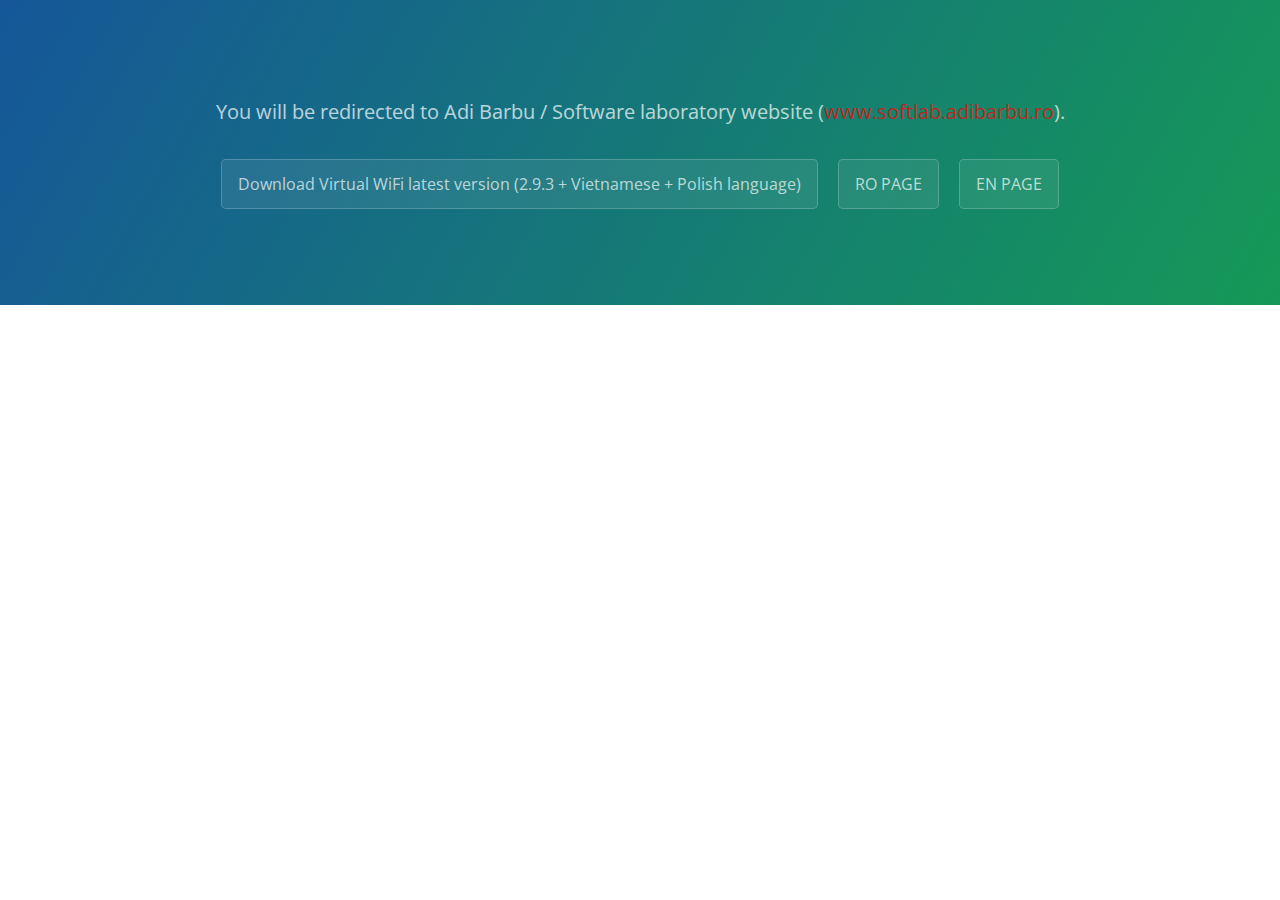
<file: index.html>
<!DOCTYPE html>
<html lang="en-us">
  <head>
    <meta charset="UTF-8">
    <title>AdiBarbu Software</title>
    <meta name="viewport" content="width=device-width, initial-scale=1">
    <link rel="stylesheet" type="text/css" href="stylesheets/normalize.css" media="screen">
    <link href='https://fonts.googleapis.com/css?family=Open+Sans:400,700' rel='stylesheet' type='text/css'>
    <link rel="stylesheet" type="text/css" href="stylesheets/stylesheet.css" media="screen">
    <link rel="stylesheet" type="text/css" href="stylesheets/github-light.css" media="screen">
    
    <meta http-equiv="refresh" content="5; URL=http://www.softlab.adibarbu.ro">
    <meta name="keywords" content="automatic redirection">
    
  </head>
  <body>
    <section class="page-header">
      <h2 class="project-tagline">You will be redirected to Adi Barbu / Software laboratory website (<a style="color:red;" href = "www.softlab.adibarbu.ro">www.softlab.adibarbu.ro</a>).</h2>
      <a href="/InstallerVirtualWiFi12.9.3_VN_PL_updates.exe" class="btn">Download Virtual WiFi latest version (2.9.3 + Vietnamese + Polish language)</a>
      <a href="http://www.adibarbu.ro/p/virtual-wifi.html" class="btn">RO PAGE</a>
      <a href="http://www.en.adibarbu.ro/p/virtual-wifi.html" class="btn">EN PAGE</a>
    </section>
<script>
  (function(i,s,o,g,r,a,m){i['GoogleAnalyticsObject']=r;i[r]=i[r]||function(){
  (i[r].q=i[r].q||[]).push(arguments)},i[r].l=1*new Date();a=s.createElement(o),
  m=s.getElementsByTagName(o)[0];a.async=1;a.src=g;m.parentNode.insertBefore(a,m)
  })(window,document,'script','https://www.google-analytics.com/analytics.js','ga');

  ga('create', 'UA-79589027-1', 'auto');
  ga('send', 'pageview');

</script>
  </body>
</html>
</file>
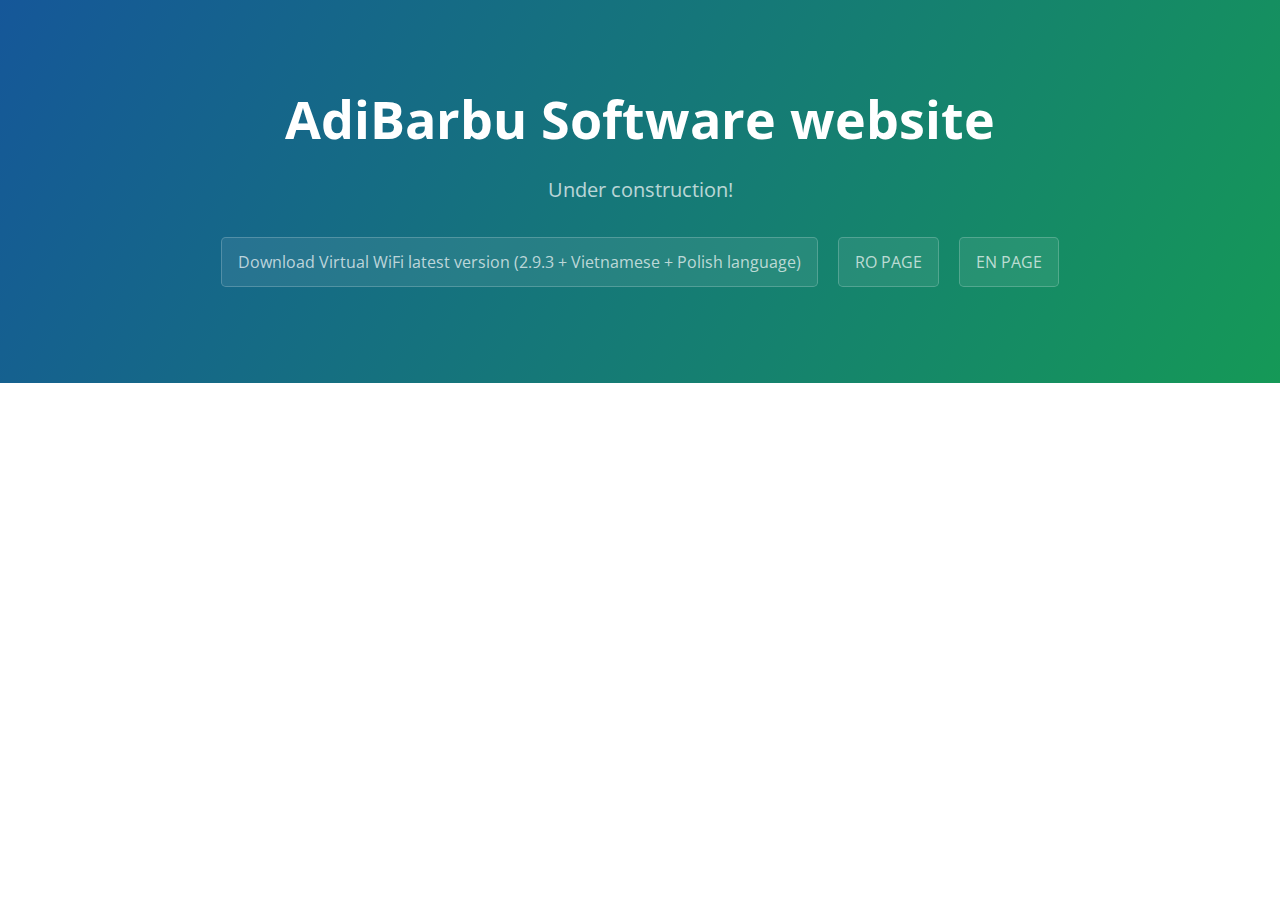
<file: virtual-wifi/index.html>
<!DOCTYPE html>
<html lang="en-us">
  <head>
    <meta charset="UTF-8">
    <title>AdiBarbu Software</title>
    <meta name="viewport" content="width=device-width, initial-scale=1">
    <link rel="stylesheet" type="text/css" href="stylesheets/normalize.css" media="screen">
    <link href='https://fonts.googleapis.com/css?family=Open+Sans:400,700' rel='stylesheet' type='text/css'>
    <link rel="stylesheet" type="text/css" href="stylesheets/stylesheet.css" media="screen">
    <link rel="stylesheet" type="text/css" href="stylesheets/github-light.css" media="screen">
  </head>
  <body>
    <section class="page-header">
      <h1 class="project-name">AdiBarbu Software website</h1>
      <h2 class="project-tagline">Under construction!</h2>
      <a href="/InstallerVirtualWiFi2.9.3_VN_PL_updates.exe" class="btn">Download Virtual WiFi latest version (2.9.3 + Vietnamese + Polish language)</a>
      <a href="http://www.adibarbu.ro/p/virtual-wifi.html" class="btn">RO PAGE</a>
      <a href="http://www.en.adibarbu.ro/p/virtual-wifi.html" class="btn">EN PAGE</a>
    </section>

  
  
  </body>
</html>
</file>
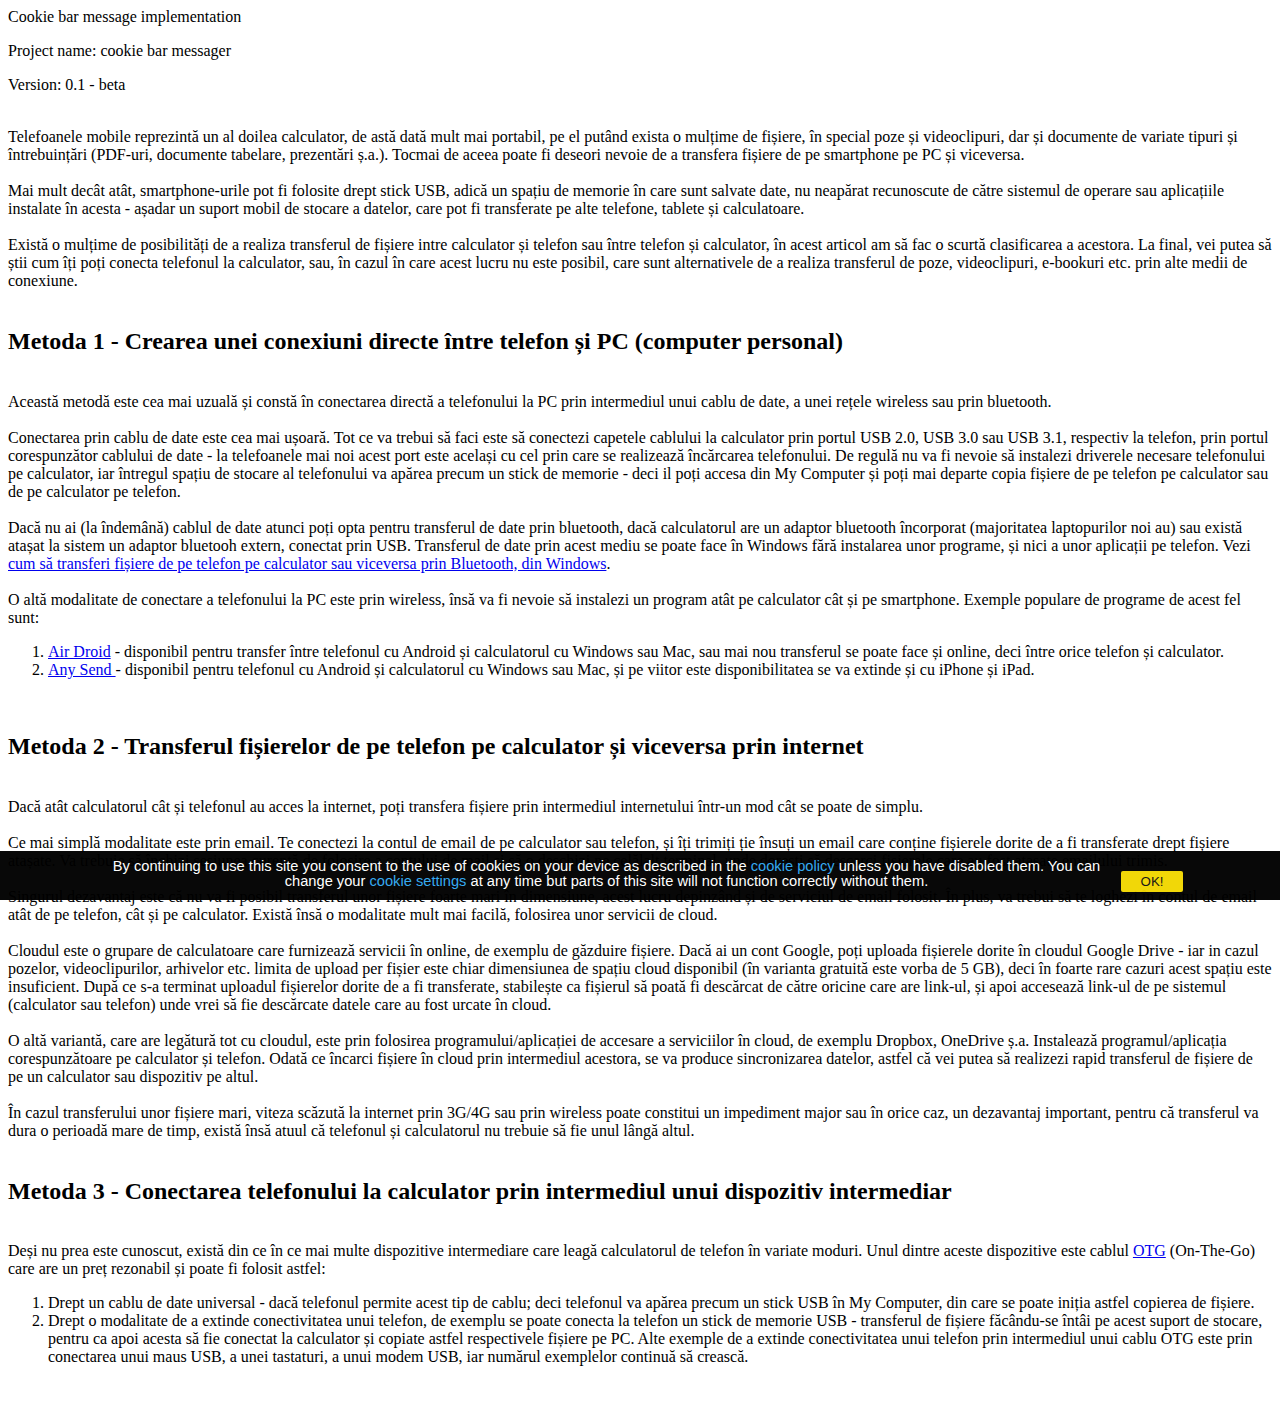
<file: test/in.html>
<!DOCTYPE>
<html>

<head>
<meta charset='UTF-8'/>
    <title>Cookie Bar implementation</title>
	<script src="cookie.js"></script>
	
	<link rel="stylesheet" href="css.css">

</head>

<body onload="checkCookie();">

    <p>Cookie bar message implementation</p>
    <p>Project name: cookie bar messager</p>
    <p>Version: 0.1 - beta</p>
<br/>Telefoanele mobile reprezintă un al doilea calculator, de astă dată mult mai portabil, pe el putând exista o mulțime de fișiere, în special poze și videoclipuri, dar și documente de variate tipuri și întrebuințări (PDF-uri, documente tabelare, prezentări ș.a.). Tocmai de aceea poate fi deseori nevoie de a transfera fișiere de pe smartphone pe PC și viceversa.<br/>
<br/>
Mai mult decât atât, smartphone-urile pot fi folosite drept stick USB, adică un spațiu de memorie în care sunt salvate date, nu neapărat recunoscute de către sistemul de operare sau aplicațiile instalate în acesta - așadar un suport mobil de stocare a datelor, care pot fi transferate pe alte telefone, tablete și calculatoare.<br/>
<br/>
Există o mulțime de posibilități de a realiza transferul de fișiere intre calculator și telefon sau între telefon și calculator, în acest articol am să fac o scurtă clasificarea a acestora. La final, vei putea să știi cum îți poți conecta telefonul la calculator, sau, în cazul în care acest lucru nu este posibil, care sunt alternativele de a realiza transferul de poze, videoclipuri, e-bookuri etc. prin alte medii de conexiune.<br/>
<a name='more'></a><br/>
<h2>
Metoda 1 - Crearea unei conexiuni directe între telefon și PC (computer personal)&nbsp;</h2>
<br/>
Această metodă este cea mai uzuală și constă în conectarea directă a telefonului la PC prin intermediul unui cablu de date, a unei rețele wireless sau prin bluetooth.<br/>
<br/>
Conectarea prin cablu de date este cea mai ușoară. Tot ce va trebui să faci este să conectezi capetele cablului la calculator prin portul USB 2.0, USB 3.0 sau USB 3.1, respectiv la telefon, prin portul corespunzător cablului de date - la telefoanele mai noi acest port este același cu cel prin care se realizează încărcarea telefonului. De regulă nu va fi nevoie să instalezi driverele necesare telefonului pe calculator, iar întregul spațiu de stocare al telefonului va apărea precum un stick de memorie - deci il poți accesa din My Computer și poți mai departe copia fișiere de pe telefon pe calculator sau de pe calculator pe telefon.<br/>
<br/>
Dacă nu ai (la îndemână) cablul de date atunci poți opta pentru transferul de date prin bluetooth, dacă calculatorul are un adaptor bluetooth încorporat (majoritatea laptopurilor noi au) sau există atașat la sistem un adaptor bluetooh extern, conectat prin USB. Transferul de date prin acest mediu se poate face în Windows fără instalarea unor programe, și nici a unor aplicații pe telefon. Vezi <a href="http://www.adibarbu.ro/2016/07/transfer-fisiere-telefon-calculator-bluetooth.html">cum să transferi fișiere de pe telefon pe calculator sau viceversa prin Bluetooth, din Windows</a>.<br/>
<br/>
O altă modalitate de conectare a telefonului la PC este prin wireless, însă va fi nevoie să instalezi un program atât pe calculator cât și pe smartphone. Exemple populare de programe de acest fel sunt:<br/>
<ol>
<li><a href="http://airdroid.com/" rel="nofollow">Air Droid</a> - disponibil pentru transfer între telefonul cu Android și calculatorul cu Windows sau Mac, sau mai nou transferul se poate face și online, deci între orice telefon și calculator.</li>
<li><a href="https://www.getanysend.com/" rel="nofollow">Any Send </a>- disponibil pentru telefonul cu Android și calculatorul cu Windows sau Mac, și pe viitor este disponibilitatea se va extinde și cu iPhone și iPad.</li>
</ol>
<br/>
<h2>
Metoda 2 - Transferul fișierelor de pe telefon pe calculator și viceversa prin internet</h2>
<br/>
Dacă atât calculatorul cât și telefonul au acces la internet, poți transfera fișiere prin intermediul internetului într-un mod cât se poate de simplu.<br/>
<br/>
Ce mai simplă modalitate este prin email. Te conectezi la contul de email de pe calculator sau telefon, și îți trimiți ție însuți un email care conține fișierele dorite de a fi transferate drept fișiere atașate. Va trebuie să închizi sesiunea curentă de folosire a contului de mail și să o deschizi pe celălalt terminal, unde dorești să descarci fișierele care au fost atașate emailului trimis.<br/>
<br/>
Singurul dezavantaj este că nu va fi posibil transferul unor fișiere foarte mari în dimensiune, acest lucru depinzând și de serviciul de email folosit. În plus, va trebui să te loghezi în contul de email atât de pe telefon, cât și pe calculator. Există însă o modalitate mult mai facilă, folosirea unor servicii de cloud.<br/>
<br/>
Cloudul este o grupare de calculatoare care furnizează servicii în online, de exemplu de găzduire fișiere. Dacă ai un cont Google, poți uploada fișierele dorite în cloudul Google Drive - iar in cazul pozelor, videoclipurilor, arhivelor etc. limita de upload per fișier este chiar dimensiunea de spațiu cloud disponibil (în varianta gratuită este vorba de 5 GB), deci în foarte rare cazuri acest spațiu este insuficient. După ce s-a terminat uploadul fișierelor dorite de a fi transferate, stabilește ca fișierul să poată fi descărcat de către oricine care are link-ul, și apoi accesează link-ul de pe sistemul (calculator sau telefon) unde vrei să fie descărcate datele care au fost urcate în cloud.<br/>
<br/>
O altă variantă, care are legătură tot cu cloudul, este prin folosirea programului/aplicației de accesare a serviciilor în cloud, de exemplu Dropbox, OneDrive ș.a. Instalează programul/aplicația corespunzătoare pe calculator și telefon. Odată ce încarci fișiere în cloud prin intermediul acestora, se va produce sincronizarea datelor, astfel că vei putea să realizezi rapid transferul de fișiere de pe un calculator sau dispozitiv pe altul.<br/>
<br/>
În cazul transferului unor fișiere mari, viteza scăzută la internet prin 3G/4G sau prin wireless poate constitui un impediment major sau în orice caz, un dezavantaj important, pentru că transferul va dura o perioadă mare de timp, există însă atuul că telefonul și calculatorul nu trebuie să fie unul lângă altul.<br/>
<br/>
<h2>
Metoda 3 - Conectarea telefonului la calculator prin intermediul unui dispozitiv intermediar</h2>
<br/>
Deși nu prea este cunoscut, există din ce în ce mai multe dispozitive intermediare care leagă calculatorul de telefon în variate moduri. Unul dintre aceste dispozitive este cablul <a href="http://www.adibarbu.ro/2016/06/cablu-otg-ce-inseamna-cum-poate-fi-folosit.html">OTG</a> (On-The-Go) care are un preț rezonabil și poate fi folosit astfel:<br/>
<ol>
<li>Drept un cablu de date universal - dacă telefonul permite acest tip de cablu; deci telefonul va apărea precum un stick USB în My Computer, din care se poate iniția astfel copierea de fișiere.</li>
<li>Drept o modalitate de a extinde conectivitatea unui telefon, de exemplu se poate conecta la telefon un stick de memorie USB - transferul de fișiere făcându-se întâi pe acest suport de stocare, pentru ca apoi acesta să fie conectat la calculator și copiate&nbsp;astfel&nbsp;respectivele fișiere pe PC. Alte exemple de a extinde conectivitatea unui telefon prin intermediul unui cablu OTG este prin conectarea unui maus USB, a unei tastaturi, a unui modem USB, iar numărul exemplelor continuă să crească.</li>
</ol>
<br/>
    <!-- -->
    <div id="eucookies">
        <p>
            By continuing to use this site you consent to the use of cookies on your device as described in the <a href="cookie-policy.html" rel="nofollow">cookie policy</a> unless you have disabled them. <span class="hidden-xs">You can change your <a href="https://www.wikihow.com/Disable-Cookies"
                    rel="nofollow">cookie settings</a> at any time but parts of this site will not function correctly without them.</span>
        </p>

        <button onclick="allowCookies()" >OK!</button>

    </div>
    <div id="eucookiesbottom"></div>
    <!-- -->

</body>

</html>
</file>
<file: stylesheets/stylesheet.css>
* {
  box-sizing: border-box; }

body {
  padding: 0;
  margin: 0;
  font-family: "Open Sans", "Helvetica Neue", Helvetica, Arial, sans-serif;
  font-size: 16px;
  line-height: 1.5;
  color: #606c71; }

a {
  color: #1e6bb8;
  text-decoration: none; }
  a:hover {
    text-decoration: underline; }

.btn {
  display: inline-block;
  margin-bottom: 1rem;
  color: rgba(255, 255, 255, 0.7);
  background-color: rgba(255, 255, 255, 0.08);
  border-color: rgba(255, 255, 255, 0.2);
  border-style: solid;
  border-width: 1px;
  border-radius: 0.3rem;
  transition: color 0.2s, background-color 0.2s, border-color 0.2s; }
  .btn + .btn {
    margin-left: 1rem; }

.btn:hover {
  color: rgba(255, 255, 255, 0.8);
  text-decoration: none;
  background-color: rgba(255, 255, 255, 0.2);
  border-color: rgba(255, 255, 255, 0.3); }

@media screen and (min-width: 64em) {
  .btn {
    padding: 0.75rem 1rem; } }

@media screen and (min-width: 42em) and (max-width: 64em) {
  .btn {
    padding: 0.6rem 0.9rem;
    font-size: 0.9rem; } }

@media screen and (max-width: 42em) {
  .btn {
    display: block;
    width: 100%;
    padding: 0.75rem;
    font-size: 0.9rem; }
    .btn + .btn {
      margin-top: 1rem;
      margin-left: 0; } }

.page-header {
  color: #fff;
  text-align: center;
  background-color: #159957;
  background-image: linear-gradient(120deg, #155799, #159957); }

@media screen and (min-width: 64em) {
  .page-header {
    padding: 5rem 6rem; } }

@media screen and (min-width: 42em) and (max-width: 64em) {
  .page-header {
    padding: 3rem 4rem; } }

@media screen and (max-width: 42em) {
  .page-header {
    padding: 2rem 1rem; } }

.project-name {
  margin-top: 0;
  margin-bottom: 0.1rem; }

@media screen and (min-width: 64em) {
  .project-name {
    font-size: 3.25rem; } }

@media screen and (min-width: 42em) and (max-width: 64em) {
  .project-name {
    font-size: 2.25rem; } }

@media screen and (max-width: 42em) {
  .project-name {
    font-size: 1.75rem; } }

.project-tagline {
  margin-bottom: 2rem;
  font-weight: normal;
  opacity: 0.7; }

@media screen and (min-width: 64em) {
  .project-tagline {
    font-size: 1.25rem; } }

@media screen and (min-width: 42em) and (max-width: 64em) {
  .project-tagline {
    font-size: 1.15rem; } }

@media screen and (max-width: 42em) {
  .project-tagline {
    font-size: 1rem; } }

.main-content :first-child {
  margin-top: 0; }
.main-content img {
  max-width: 100%; }
.main-content h1, .main-content h2, .main-content h3, .main-content h4, .main-content h5, .main-content h6 {
  margin-top: 2rem;
  margin-bottom: 1rem;
  font-weight: normal;
  color: #159957; }
.main-content p {
  margin-bottom: 1em; }
.main-content code {
  padding: 2px 4px;
  font-family: Consolas, "Liberation Mono", Menlo, Courier, monospace;
  font-size: 0.9rem;
  color: #383e41;
  background-color: #f3f6fa;
  border-radius: 0.3rem; }
.main-content pre {
  padding: 0.8rem;
  margin-top: 0;
  margin-bottom: 1rem;
  font: 1rem Consolas, "Liberation Mono", Menlo, Courier, monospace;
  color: #567482;
  word-wrap: normal;
  background-color: #f3f6fa;
  border: solid 1px #dce6f0;
  border-radius: 0.3rem; }
  .main-content pre > code {
    padding: 0;
    margin: 0;
    font-size: 0.9rem;
    color: #567482;
    word-break: normal;
    white-space: pre;
    background: transparent;
    border: 0; }
.main-content .highlight {
  margin-bottom: 1rem; }
  .main-content .highlight pre {
    margin-bottom: 0;
    word-break: normal; }
.main-content .highlight pre, .main-content pre {
  padding: 0.8rem;
  overflow: auto;
  font-size: 0.9rem;
  line-height: 1.45;
  border-radius: 0.3rem; }
.main-content pre code, .main-content pre tt {
  display: inline;
  max-width: initial;
  padding: 0;
  margin: 0;
  overflow: initial;
  line-height: inherit;
  word-wrap: normal;
  background-color: transparent;
  border: 0; }
  .main-content pre code:before, .main-content pre code:after, .main-content pre tt:before, .main-content pre tt:after {
    content: normal; }
.main-content ul, .main-content ol {
  margin-top: 0; }
.main-content blockquote {
  padding: 0 1rem;
  margin-left: 0;
  color: #819198;
  border-left: 0.3rem solid #dce6f0; }
  .main-content blockquote > :first-child {
    margin-top: 0; }
  .main-content blockquote > :last-child {
    margin-bottom: 0; }
.main-content table {
  display: block;
  width: 100%;
  overflow: auto;
  word-break: normal;
  word-break: keep-all; }
  .main-content table th {
    font-weight: bold; }
  .main-content table th, .main-content table td {
    padding: 0.5rem 1rem;
    border: 1px solid #e9ebec; }
.main-content dl {
  padding: 0; }
  .main-content dl dt {
    padding: 0;
    margin-top: 1rem;
    font-size: 1rem;
    font-weight: bold; }
  .main-content dl dd {
    padding: 0;
    margin-bottom: 1rem; }
.main-content hr {
  height: 2px;
  padding: 0;
  margin: 1rem 0;
  background-color: #eff0f1;
  border: 0; }

@media screen and (min-width: 64em) {
  .main-content {
    max-width: 64rem;
    padding: 2rem 6rem;
    margin: 0 auto;
    font-size: 1.1rem; } }

@media screen and (min-width: 42em) and (max-width: 64em) {
  .main-content {
    padding: 2rem 4rem;
    font-size: 1.1rem; } }

@media screen and (max-width: 42em) {
  .main-content {
    padding: 2rem 1rem;
    font-size: 1rem; } }

.site-footer {
  padding-top: 2rem;
  margin-top: 2rem;
  border-top: solid 1px #eff0f1; }

.site-footer-owner {
  display: block;
  font-weight: bold; }

.site-footer-credits {
  color: #819198; }

@media screen and (min-width: 64em) {
  .site-footer {
    font-size: 1rem; } }

@media screen and (min-width: 42em) and (max-width: 64em) {
  .site-footer {
    font-size: 1rem; } }

@media screen and (max-width: 42em) {
  .site-footer {
    font-size: 0.9rem; } }
</file>
<file: stylesheets/github-light.css>
/*
The MIT License (MIT)

Copyright (c) 2015 GitHub, Inc.

Permission is hereby granted, free of charge, to any person obtaining a copy
of this software and associated documentation files (the "Software"), to deal
in the Software without restriction, including without limitation the rights
to use, copy, modify, merge, publish, distribute, sublicense, and/or sell
copies of the Software, and to permit persons to whom the Software is
furnished to do so, subject to the following conditions:

The above copyright notice and this permission notice shall be included in all
copies or substantial portions of the Software.

THE SOFTWARE IS PROVIDED "AS IS", WITHOUT WARRANTY OF ANY KIND, EXPRESS OR
IMPLIED, INCLUDING BUT NOT LIMITED TO THE WARRANTIES OF MERCHANTABILITY,
FITNESS FOR A PARTICULAR PURPOSE AND NONINFRINGEMENT. IN NO EVENT SHALL THE
AUTHORS OR COPYRIGHT HOLDERS BE LIABLE FOR ANY CLAIM, DAMAGES OR OTHER
LIABILITY, WHETHER IN AN ACTION OF CONTRACT, TORT OR OTHERWISE, ARISING FROM,
OUT OF OR IN CONNECTION WITH THE SOFTWARE OR THE USE OR OTHER DEALINGS IN THE
SOFTWARE.

*/

.pl-c /* comment */ {
  color: #969896;
}

.pl-c1      /* constant, markup.raw, meta.diff.header, meta.module-reference, meta.property-name, support, support.constant, support.variable, variable.other.constant */,
.pl-s .pl-v /* string variable */ {
  color: #0086b3;
}

.pl-e  /* entity */,
.pl-en /* entity.name */ {
  color: #795da3;
}

.pl-s .pl-s1 /* string source */,
.pl-smi      /* storage.modifier.import, storage.modifier.package, storage.type.java, variable.other, variable.parameter.function */ {
  color: #333;
}

.pl-ent /* entity.name.tag */ {
  color: #63a35c;
}

.pl-k /* keyword, storage, storage.type */ {
  color: #a71d5d;
}

.pl-pds              /* punctuation.definition.string, string.regexp.character-class */,
.pl-s                /* string */,
.pl-s .pl-pse .pl-s1 /* string punctuation.section.embedded source */,
.pl-sr               /* string.regexp */,
.pl-sr .pl-cce       /* string.regexp constant.character.escape */,
.pl-sr .pl-sra       /* string.regexp string.regexp.arbitrary-repitition */,
.pl-sr .pl-sre       /* string.regexp source.ruby.embedded */ {
  color: #183691;
}

.pl-v /* variable */ {
  color: #ed6a43;
}

.pl-id /* invalid.deprecated */ {
  color: #b52a1d;
}

.pl-ii /* invalid.illegal */ {
  background-color: #b52a1d;
  color: #f8f8f8;
}

.pl-sr .pl-cce /* string.regexp constant.character.escape */ {
  color: #63a35c;
  font-weight: bold;
}

.pl-ml /* markup.list */ {
  color: #693a17;
}

.pl-mh        /* markup.heading */,
.pl-mh .pl-en /* markup.heading entity.name */,
.pl-ms        /* meta.separator */ {
  color: #1d3e81;
  font-weight: bold;
}

.pl-mq /* markup.quote */ {
  color: #008080;
}

.pl-mi /* markup.italic */ {
  color: #333;
  font-style: italic;
}

.pl-mb /* markup.bold */ {
  color: #333;
  font-weight: bold;
}

.pl-md /* markup.deleted, meta.diff.header.from-file */ {
  background-color: #ffecec;
  color: #bd2c00;
}

.pl-mi1 /* markup.inserted, meta.diff.header.to-file */ {
  background-color: #eaffea;
  color: #55a532;
}

.pl-mdr /* meta.diff.range */ {
  color: #795da3;
  font-weight: bold;
}

.pl-mo /* meta.output */ {
  color: #1d3e81;
}
</file>
<file: virtual-wifi/stylesheets/stylesheet.css>
* {
  box-sizing: border-box; }

body {
  padding: 0;
  margin: 0;
  font-family: "Open Sans", "Helvetica Neue", Helvetica, Arial, sans-serif;
  font-size: 16px;
  line-height: 1.5;
  color: #606c71; }

a {
  color: #1e6bb8;
  text-decoration: none; }
  a:hover {
    text-decoration: underline; }

.btn {
  display: inline-block;
  margin-bottom: 1rem;
  color: rgba(255, 255, 255, 0.7);
  background-color: rgba(255, 255, 255, 0.08);
  border-color: rgba(255, 255, 255, 0.2);
  border-style: solid;
  border-width: 1px;
  border-radius: 0.3rem;
  transition: color 0.2s, background-color 0.2s, border-color 0.2s; }
  .btn + .btn {
    margin-left: 1rem; }

.btn:hover {
  color: rgba(255, 255, 255, 0.8);
  text-decoration: none;
  background-color: rgba(255, 255, 255, 0.2);
  border-color: rgba(255, 255, 255, 0.3); }

@media screen and (min-width: 64em) {
  .btn {
    padding: 0.75rem 1rem; } }

@media screen and (min-width: 42em) and (max-width: 64em) {
  .btn {
    padding: 0.6rem 0.9rem;
    font-size: 0.9rem; } }

@media screen and (max-width: 42em) {
  .btn {
    display: block;
    width: 100%;
    padding: 0.75rem;
    font-size: 0.9rem; }
    .btn + .btn {
      margin-top: 1rem;
      margin-left: 0; } }

.page-header {
  color: #fff;
  text-align: center;
  background-color: #159957;
  background-image: linear-gradient(120deg, #155799, #159957); }

@media screen and (min-width: 64em) {
  .page-header {
    padding: 5rem 6rem; } }

@media screen and (min-width: 42em) and (max-width: 64em) {
  .page-header {
    padding: 3rem 4rem; } }

@media screen and (max-width: 42em) {
  .page-header {
    padding: 2rem 1rem; } }

.project-name {
  margin-top: 0;
  margin-bottom: 0.1rem; }

@media screen and (min-width: 64em) {
  .project-name {
    font-size: 3.25rem; } }

@media screen and (min-width: 42em) and (max-width: 64em) {
  .project-name {
    font-size: 2.25rem; } }

@media screen and (max-width: 42em) {
  .project-name {
    font-size: 1.75rem; } }

.project-tagline {
  margin-bottom: 2rem;
  font-weight: normal;
  opacity: 0.7; }

@media screen and (min-width: 64em) {
  .project-tagline {
    font-size: 1.25rem; } }

@media screen and (min-width: 42em) and (max-width: 64em) {
  .project-tagline {
    font-size: 1.15rem; } }

@media screen and (max-width: 42em) {
  .project-tagline {
    font-size: 1rem; } }

.main-content :first-child {
  margin-top: 0; }
.main-content img {
  max-width: 100%; }
.main-content h1, .main-content h2, .main-content h3, .main-content h4, .main-content h5, .main-content h6 {
  margin-top: 2rem;
  margin-bottom: 1rem;
  font-weight: normal;
  color: #159957; }
.main-content p {
  margin-bottom: 1em; }
.main-content code {
  padding: 2px 4px;
  font-family: Consolas, "Liberation Mono", Menlo, Courier, monospace;
  font-size: 0.9rem;
  color: #383e41;
  background-color: #f3f6fa;
  border-radius: 0.3rem; }
.main-content pre {
  padding: 0.8rem;
  margin-top: 0;
  margin-bottom: 1rem;
  font: 1rem Consolas, "Liberation Mono", Menlo, Courier, monospace;
  color: #567482;
  word-wrap: normal;
  background-color: #f3f6fa;
  border: solid 1px #dce6f0;
  border-radius: 0.3rem; }
  .main-content pre > code {
    padding: 0;
    margin: 0;
    font-size: 0.9rem;
    color: #567482;
    word-break: normal;
    white-space: pre;
    background: transparent;
    border: 0; }
.main-content .highlight {
  margin-bottom: 1rem; }
  .main-content .highlight pre {
    margin-bottom: 0;
    word-break: normal; }
.main-content .highlight pre, .main-content pre {
  padding: 0.8rem;
  overflow: auto;
  font-size: 0.9rem;
  line-height: 1.45;
  border-radius: 0.3rem; }
.main-content pre code, .main-content pre tt {
  display: inline;
  max-width: initial;
  padding: 0;
  margin: 0;
  overflow: initial;
  line-height: inherit;
  word-wrap: normal;
  background-color: transparent;
  border: 0; }
  .main-content pre code:before, .main-content pre code:after, .main-content pre tt:before, .main-content pre tt:after {
    content: normal; }
.main-content ul, .main-content ol {
  margin-top: 0; }
.main-content blockquote {
  padding: 0 1rem;
  margin-left: 0;
  color: #819198;
  border-left: 0.3rem solid #dce6f0; }
  .main-content blockquote > :first-child {
    margin-top: 0; }
  .main-content blockquote > :last-child {
    margin-bottom: 0; }
.main-content table {
  display: block;
  width: 100%;
  overflow: auto;
  word-break: normal;
  word-break: keep-all; }
  .main-content table th {
    font-weight: bold; }
  .main-content table th, .main-content table td {
    padding: 0.5rem 1rem;
    border: 1px solid #e9ebec; }
.main-content dl {
  padding: 0; }
  .main-content dl dt {
    padding: 0;
    margin-top: 1rem;
    font-size: 1rem;
    font-weight: bold; }
  .main-content dl dd {
    padding: 0;
    margin-bottom: 1rem; }
.main-content hr {
  height: 2px;
  padding: 0;
  margin: 1rem 0;
  background-color: #eff0f1;
  border: 0; }

@media screen and (min-width: 64em) {
  .main-content {
    max-width: 64rem;
    padding: 2rem 6rem;
    margin: 0 auto;
    font-size: 1.1rem; } }

@media screen and (min-width: 42em) and (max-width: 64em) {
  .main-content {
    padding: 2rem 4rem;
    font-size: 1.1rem; } }

@media screen and (max-width: 42em) {
  .main-content {
    padding: 2rem 1rem;
    font-size: 1rem; } }

.site-footer {
  padding-top: 2rem;
  margin-top: 2rem;
  border-top: solid 1px #eff0f1; }

.site-footer-owner {
  display: block;
  font-weight: bold; }

.site-footer-credits {
  color: #819198; }

@media screen and (min-width: 64em) {
  .site-footer {
    font-size: 1rem; } }

@media screen and (min-width: 42em) and (max-width: 64em) {
  .site-footer {
    font-size: 1rem; } }

@media screen and (max-width: 42em) {
  .site-footer {
    font-size: 0.9rem; } }
</file>
<file: virtual-wifi/stylesheets/github-light.css>
/*
The MIT License (MIT)

Copyright (c) 2015 GitHub, Inc.

Permission is hereby granted, free of charge, to any person obtaining a copy
of this software and associated documentation files (the "Software"), to deal
in the Software without restriction, including without limitation the rights
to use, copy, modify, merge, publish, distribute, sublicense, and/or sell
copies of the Software, and to permit persons to whom the Software is
furnished to do so, subject to the following conditions:

The above copyright notice and this permission notice shall be included in all
copies or substantial portions of the Software.

THE SOFTWARE IS PROVIDED "AS IS", WITHOUT WARRANTY OF ANY KIND, EXPRESS OR
IMPLIED, INCLUDING BUT NOT LIMITED TO THE WARRANTIES OF MERCHANTABILITY,
FITNESS FOR A PARTICULAR PURPOSE AND NONINFRINGEMENT. IN NO EVENT SHALL THE
AUTHORS OR COPYRIGHT HOLDERS BE LIABLE FOR ANY CLAIM, DAMAGES OR OTHER
LIABILITY, WHETHER IN AN ACTION OF CONTRACT, TORT OR OTHERWISE, ARISING FROM,
OUT OF OR IN CONNECTION WITH THE SOFTWARE OR THE USE OR OTHER DEALINGS IN THE
SOFTWARE.

*/

.pl-c /* comment */ {
  color: #969896;
}

.pl-c1      /* constant, markup.raw, meta.diff.header, meta.module-reference, meta.property-name, support, support.constant, support.variable, variable.other.constant */,
.pl-s .pl-v /* string variable */ {
  color: #0086b3;
}

.pl-e  /* entity */,
.pl-en /* entity.name */ {
  color: #795da3;
}

.pl-s .pl-s1 /* string source */,
.pl-smi      /* storage.modifier.import, storage.modifier.package, storage.type.java, variable.other, variable.parameter.function */ {
  color: #333;
}

.pl-ent /* entity.name.tag */ {
  color: #63a35c;
}

.pl-k /* keyword, storage, storage.type */ {
  color: #a71d5d;
}

.pl-pds              /* punctuation.definition.string, string.regexp.character-class */,
.pl-s                /* string */,
.pl-s .pl-pse .pl-s1 /* string punctuation.section.embedded source */,
.pl-sr               /* string.regexp */,
.pl-sr .pl-cce       /* string.regexp constant.character.escape */,
.pl-sr .pl-sra       /* string.regexp string.regexp.arbitrary-repitition */,
.pl-sr .pl-sre       /* string.regexp source.ruby.embedded */ {
  color: #183691;
}

.pl-v /* variable */ {
  color: #ed6a43;
}

.pl-id /* invalid.deprecated */ {
  color: #b52a1d;
}

.pl-ii /* invalid.illegal */ {
  background-color: #b52a1d;
  color: #f8f8f8;
}

.pl-sr .pl-cce /* string.regexp constant.character.escape */ {
  color: #63a35c;
  font-weight: bold;
}

.pl-ml /* markup.list */ {
  color: #693a17;
}

.pl-mh        /* markup.heading */,
.pl-mh .pl-en /* markup.heading entity.name */,
.pl-ms        /* meta.separator */ {
  color: #1d3e81;
  font-weight: bold;
}

.pl-mq /* markup.quote */ {
  color: #008080;
}

.pl-mi /* markup.italic */ {
  color: #333;
  font-style: italic;
}

.pl-mb /* markup.bold */ {
  color: #333;
  font-weight: bold;
}

.pl-md /* markup.deleted, meta.diff.header.from-file */ {
  background-color: #ffecec;
  color: #bd2c00;
}

.pl-mi1 /* markup.inserted, meta.diff.header.to-file */ {
  background-color: #eaffea;
  color: #55a532;
}

.pl-mdr /* meta.diff.range */ {
  color: #795da3;
  font-weight: bold;
}

.pl-mo /* meta.output */ {
  color: #1d3e81;
}
</file>
<file: test/css.css>
/* COOKIES*/
#eucookies {
    display: none;
    text-align: center;
    position: fixed;
    left: 0;
    right: 0;
    bottom: 0;
    background: #000;
    color: #FFF;
    padding: 5px;
    z-index: 999999;
	padding-top:8px;
	padding-bottom:8px;
	opacity: 0.97;
}

   #eucookies p {
    font-family: Arial,Helvetica,sans-serif;
    line-height: 15px;
	font-size: 11pt;
  
    margin: 0 10px;
    display: inline-block;
	max-width:1000px;
    }
	
   #eucookies button {
	border: 0;
	outline: 0;
    background-color: #f1d600;
    color: #111!important;
	border-radius: 2px;
	cursor: pointer;
    padding: 3px 20px 3px 20px;
	margin-top:5px;
    }
	
	#eucookies button a:hover
	{
	background-color: #fff;

	}
	
    #eucookies a, #eucookies a:visited{
    text-decoration: none;
    color: #31a8f0;
	}
	
    #eucookies a:hover, #eucookies a:active {
    color: #b2f7ff;
	font-weight:normal;
	}
	/*END COOKIES*/
</file>
